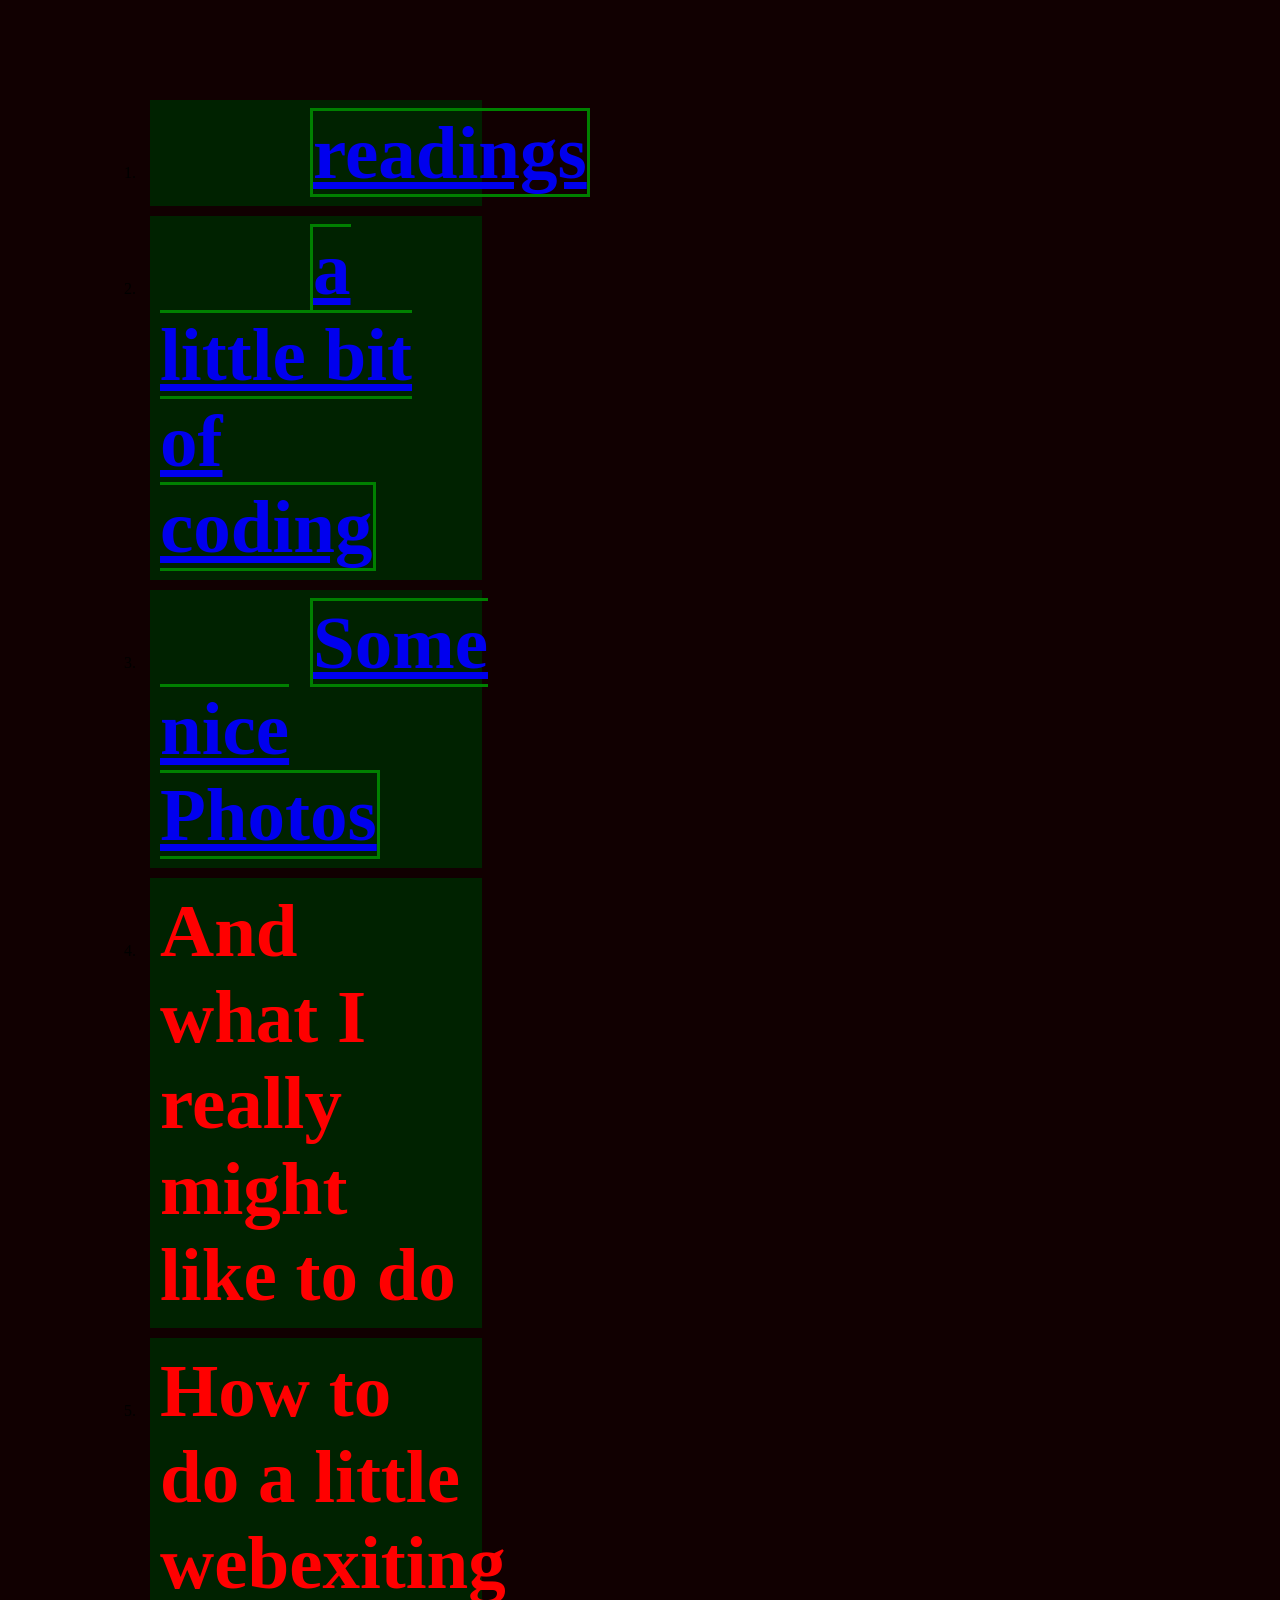
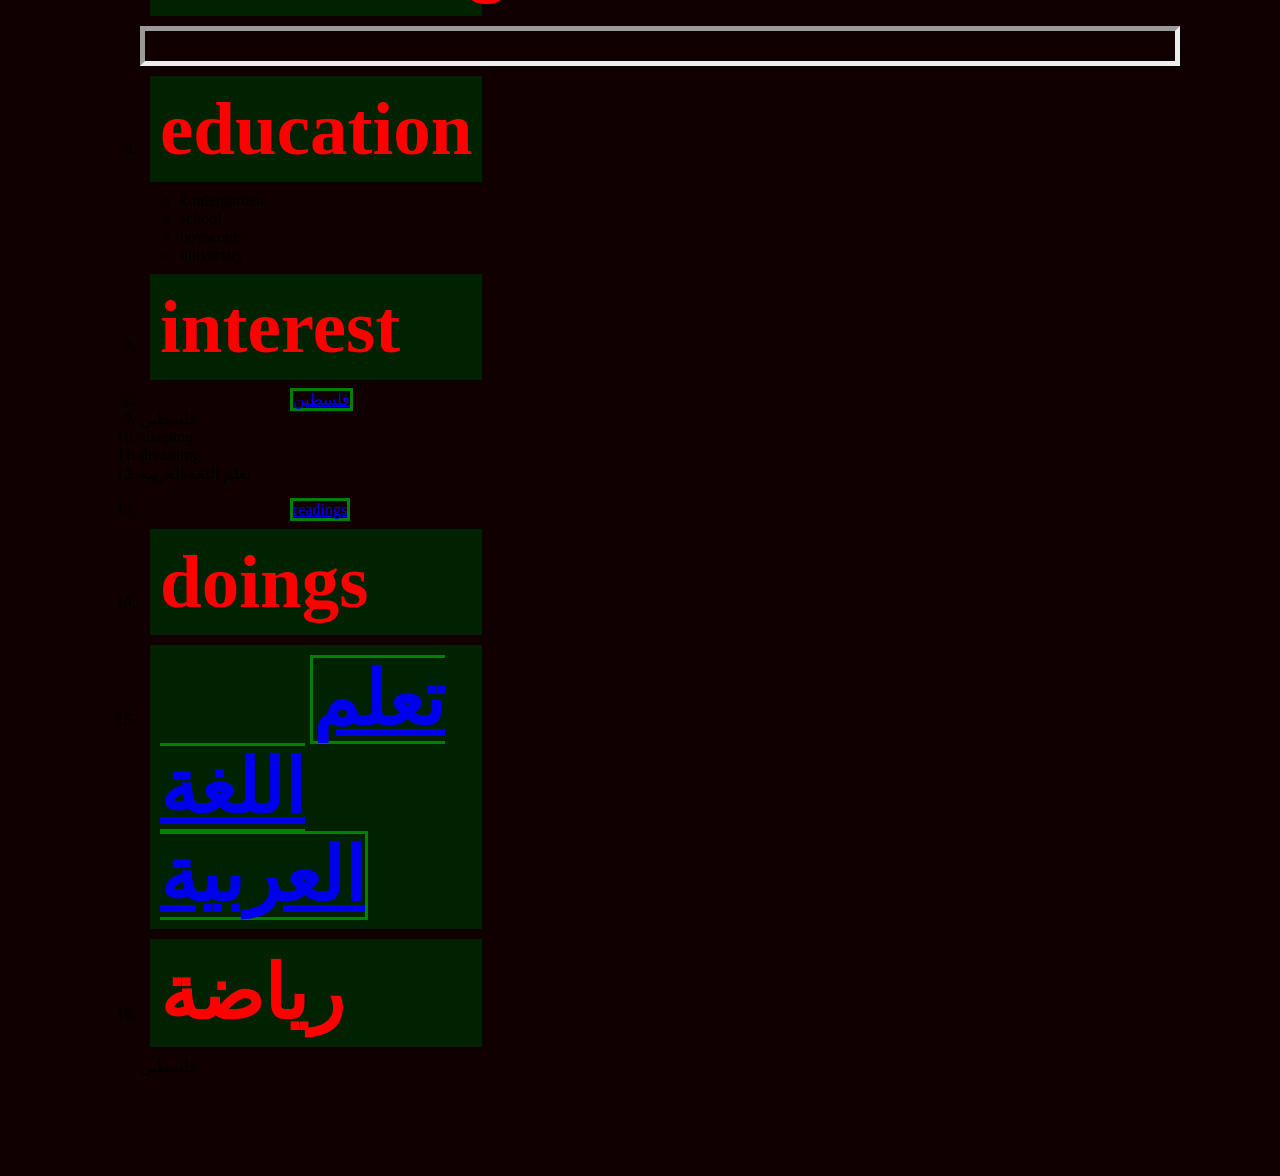
<file: index.html>
<!DOCTYPE html>
<html lang="en" dir="ltr">

<head>
  <meta charset="utf-8">
  <title>💛Clemens personal site </title>
  <link rel="stylesheet" href="css/styles.css">
</head>

<body>
  <ol>
    <li> <h1>


  <a href="C:\Users\CK\ZA\000cc ZFBcc zu 000cc lesen ZFBvv\Angela Wu  ZFBcc 2020cc\Web Developement\HTML Personal Site\12 readings.html"> readings</a>
</h1>
    </li>
    <li> <h1>

      <a href="C:\Users\CK\ZA\000cc ZFBcc zu 000cc lesen ZFBvv\Angela Wu  ZFBcc 2020cc\Web Developement\HTML Personal Site\12 readings.html"> a little bit of coding</a></li>
</h1>
    <li><h1> <a href="C:\Users\CK\ZA\000cc ZFBcc zu 000cc lesen ZFBvv\Angela Wu  ZFBcc 2020cc\Web Developement\HTML Personal Site\03 photos.html"> Some nice Photos</a></h1></li>

    <li>
      <h1>And what I really might like to do</h1>
    </li>


    <li>
      <h1>How to do a little webexiting</h1>
    </li>


    <hr>

    <li>
      <h1>education</h1>
    </li>
    <ul>
      <li>kindergarden</li>
      <li> school</li>
      <li>boyscouts</li>
      <li>university</li>
    </ul>
    <li>
      <h1>interest</h1>
    </li>

    <li><a href="https://ar.wikipedia.org/wiki/)">فلسطين</a></li>
    <li>فلسطين</li>
    <li>sleeping</li>
    <li>dreaming</li>
    <li> تعلم اللغة العربية
    </li>
    ...

    <li>
      </h1>
      <a href="C:\Users\CK\ZA\000cc ZFBcc zu 000cc lesen ZFBvv\Angela Wu  ZFBcc 2020cc\Web Developement\HTML Personal Site\12 readings.html"> readings</a>
    </li>

    <li>
      <h1>doings</h1>
    </li>

    <li>
      <h1>
        <a href="C:\Users\CK\ZA\000cc ZFBcc zu 000cc lesen ZFBvv\Angela Wu  ZFBcc 2020cc\Web Developement\HTML Personal Site\14 Learning Arabic.html"> تعلم اللغة العربية</a>
      </h1>
    </li>

    <li>
      <h1>رياضة</h1>
    </li>
    فلسطين
  </ol>
</body>


</html>
</file>
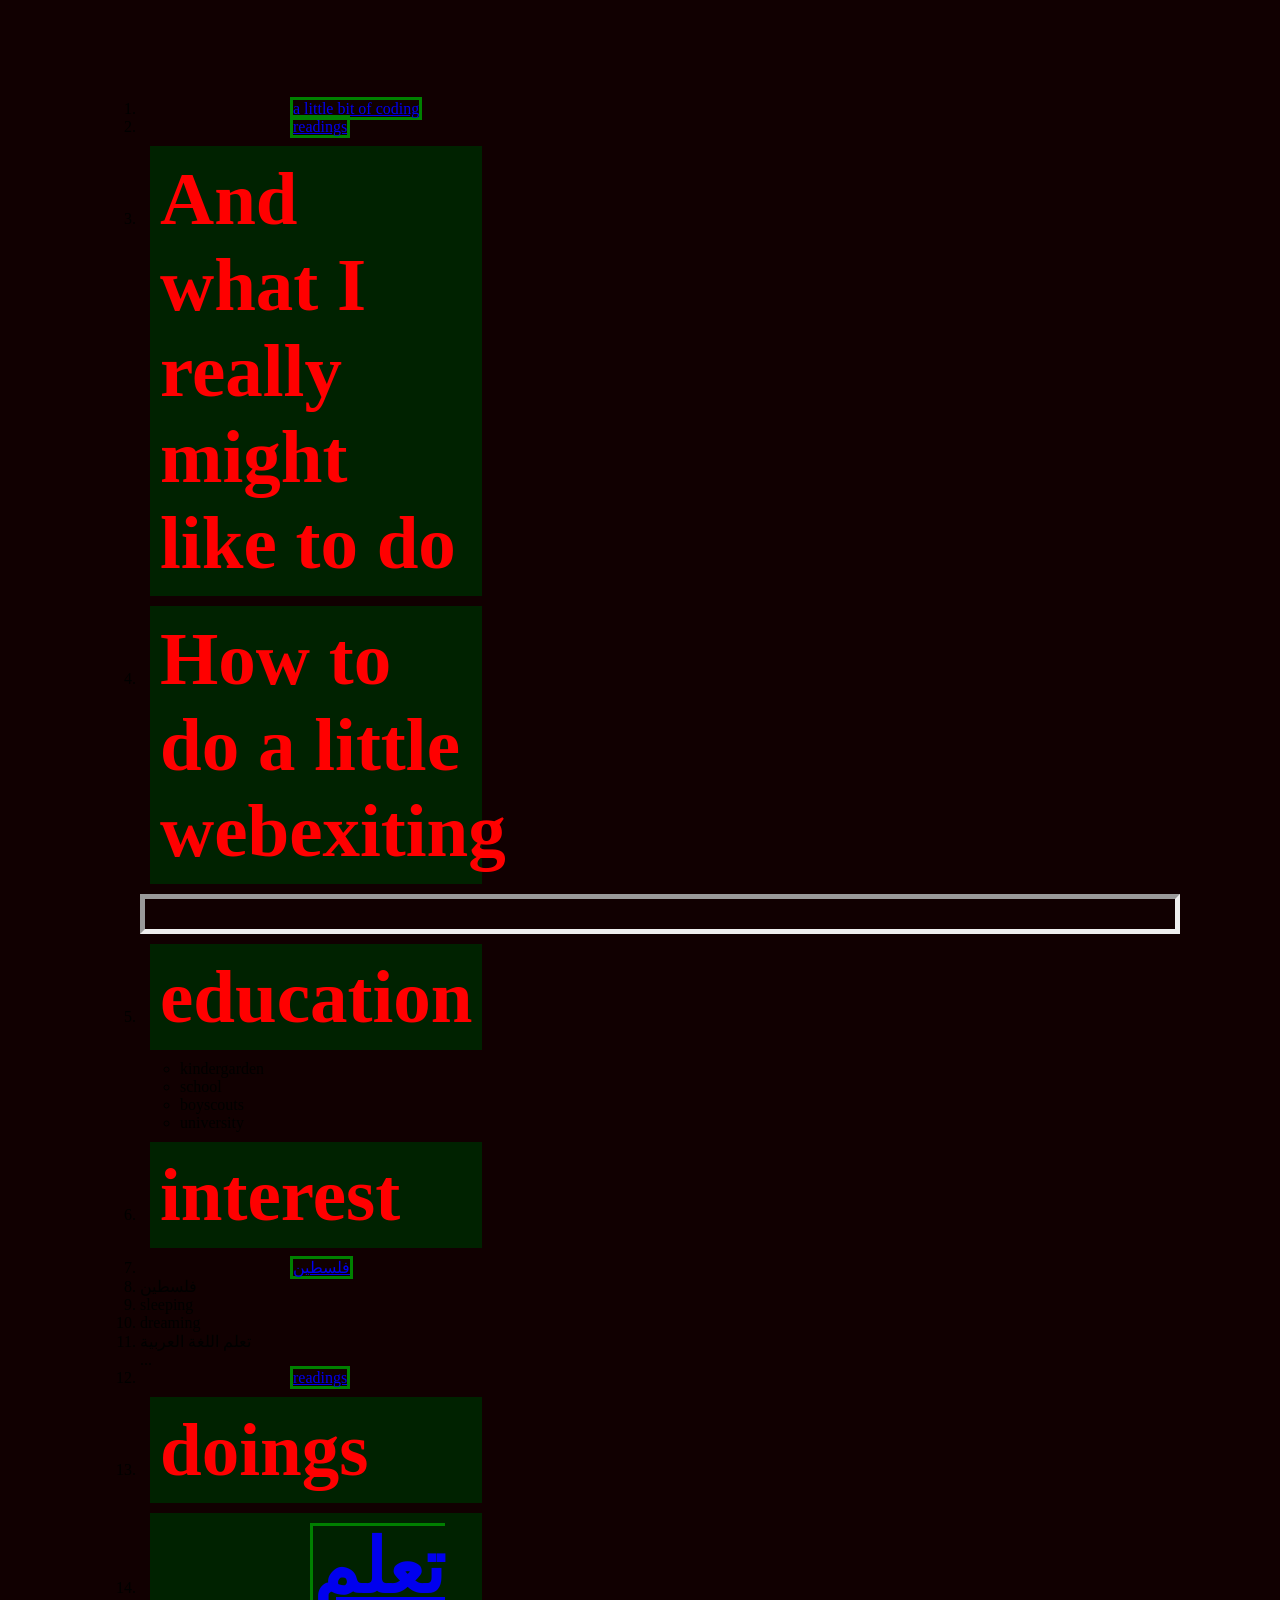
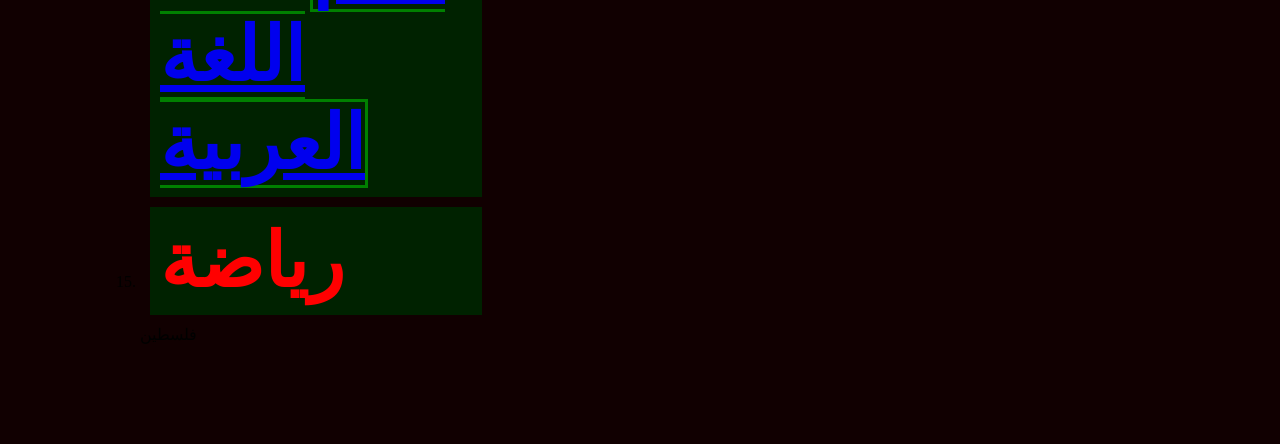
<file: HTML Personal Site/index.html>
<!DOCTYPE html>
<html lang="en" dir="ltr">

<head>
  <meta charset="utf-8">
  <title>💛Clemens personal site </title>
  <link rel="stylesheet" href="css/styles.css">
</head>

<body>
  <ol>
    <li>
        </h1>
    <a href="C:\Users\CK\ZA\000 OPcc\Angela Wu  ZFBcc 2020cc\Web Developement\HTML Personal Site\10Coding.html"> a little bit of coding</a></li>

  <li>  <a href="C:\Users\CK\ZA\000 OPcc\Angela Wu  ZFBcc 2020cc\Web Developement\HTML Personal Site\20 readings.html"> readings</a>
      </li>
    <li>
      <h1>And what I really might like to do</h1>
    </li>


    <li>
      <h1>How to do a little webexiting</h1>
    </li>


    <hr>

    <li>
      <h1>education</h1>
    </li>
    <ul>
      <li>kindergarden</li>
      <li> school</li>
      <li>boyscouts</li>
      <li>university</li>
    </ul>
    <li>
      <h1>interest</h1>
    </li>

    <li><a href="https://ar.wikipedia.org/wiki/)">فلسطين</a></li>
    <li>فلسطين</li>
    <li>sleeping</li>
    <li>dreaming</li>
    <li> تعلم اللغة العربية
</li>
    ...

  <li>
    </h1>
    <a href="C:\Users\CK\ZA\000 OPcc\Angela Wu  ZFBcc 2020cc\Web Developement\HTML Personal Site\readings.html"> readings</a>
  </li>

  <li>
    <h1>doings</h1>
  </li>

  <li>
    <h1>
    <a href="C:\Users\CK\ZA\000 OPcc\Angela Wu  ZFBcc 2020cc\Web Developement\HTML Personal Site\14 Learning Arabic.html"> تعلم اللغة العربية</a></h1>
  </li>

  <li>
    <h1>رياضة</h1>
  </li>
  فلسطين
  </ol>
</body>


</html>
</file>
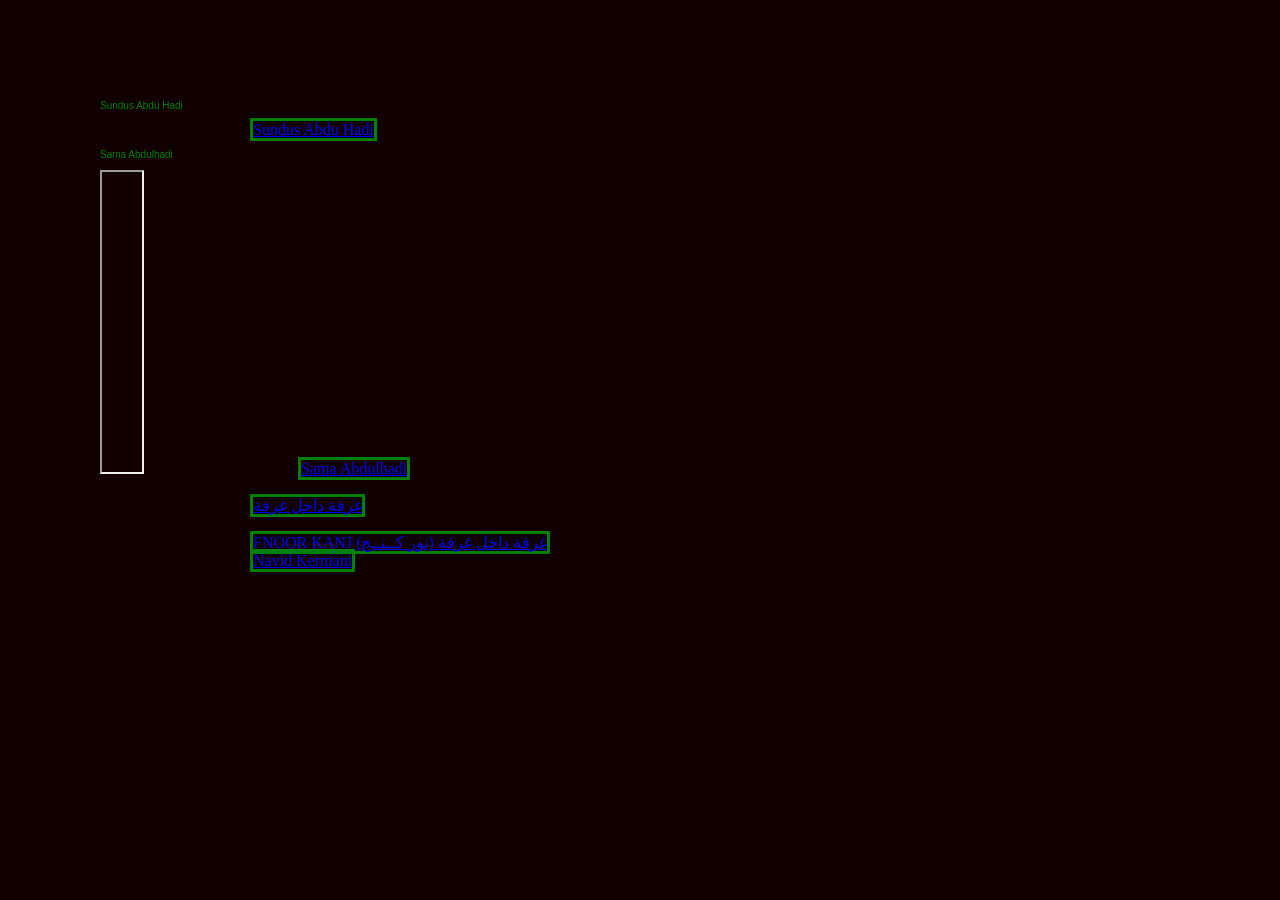
<file: 12 readings.html>
<!DOCTYPE html>
<html lang="en" dir="ltr">
  <link rel="stylesheet" href="css/styles.css">
<head>
  <meta charset="utf-8">
  <title>readings</title>
  <style>
    table,
    th,
    td {
      border: 1px solid black;
      border-collapse: collapse;     }
    th,
    td {
      padding: 5px;    }
  </style>
</head>
  <body>

<p> Sundus Abdu Hadi </p>
<a href="https://www.sundusabdulhadi.com/"     >Sundus Abdu Hadi </a>





<p>Sama Abdulhadi</p>
<iframe width="40" height="300" src="https://www.youtube.com/watch?v=x9VYKrtziSg">Sama Abdulhadi
</iframe>
<a href="https://www.youtube.com/watch?v=x9VYKrtziSg"     >Sama Abdulhadi </a>

<br><br>
  <a href="https://www.lyrikline.org/de/gedichte/15168"> غرفة داخل غرفة</a>
<br><br>

<a href="C:\Users\CK\ZA\000 OPcc\Angela Wu  ZFBcc 2020cc\Web Developement\HTML Personal Site\1210 Noor Kanj.html"     >FNOOR KANJ (نور كــنــج)      غرفة داخل غرفة </a>
<br>

<a href="C:\Users\CK\ZA\000 OPcc\Angela Wu  ZFBcc 2020cc\Web Developement\HTML Personal Site\1220 Navid Kermani.html"     >Navid Kermani </a>

  </body>


</html>
</file>
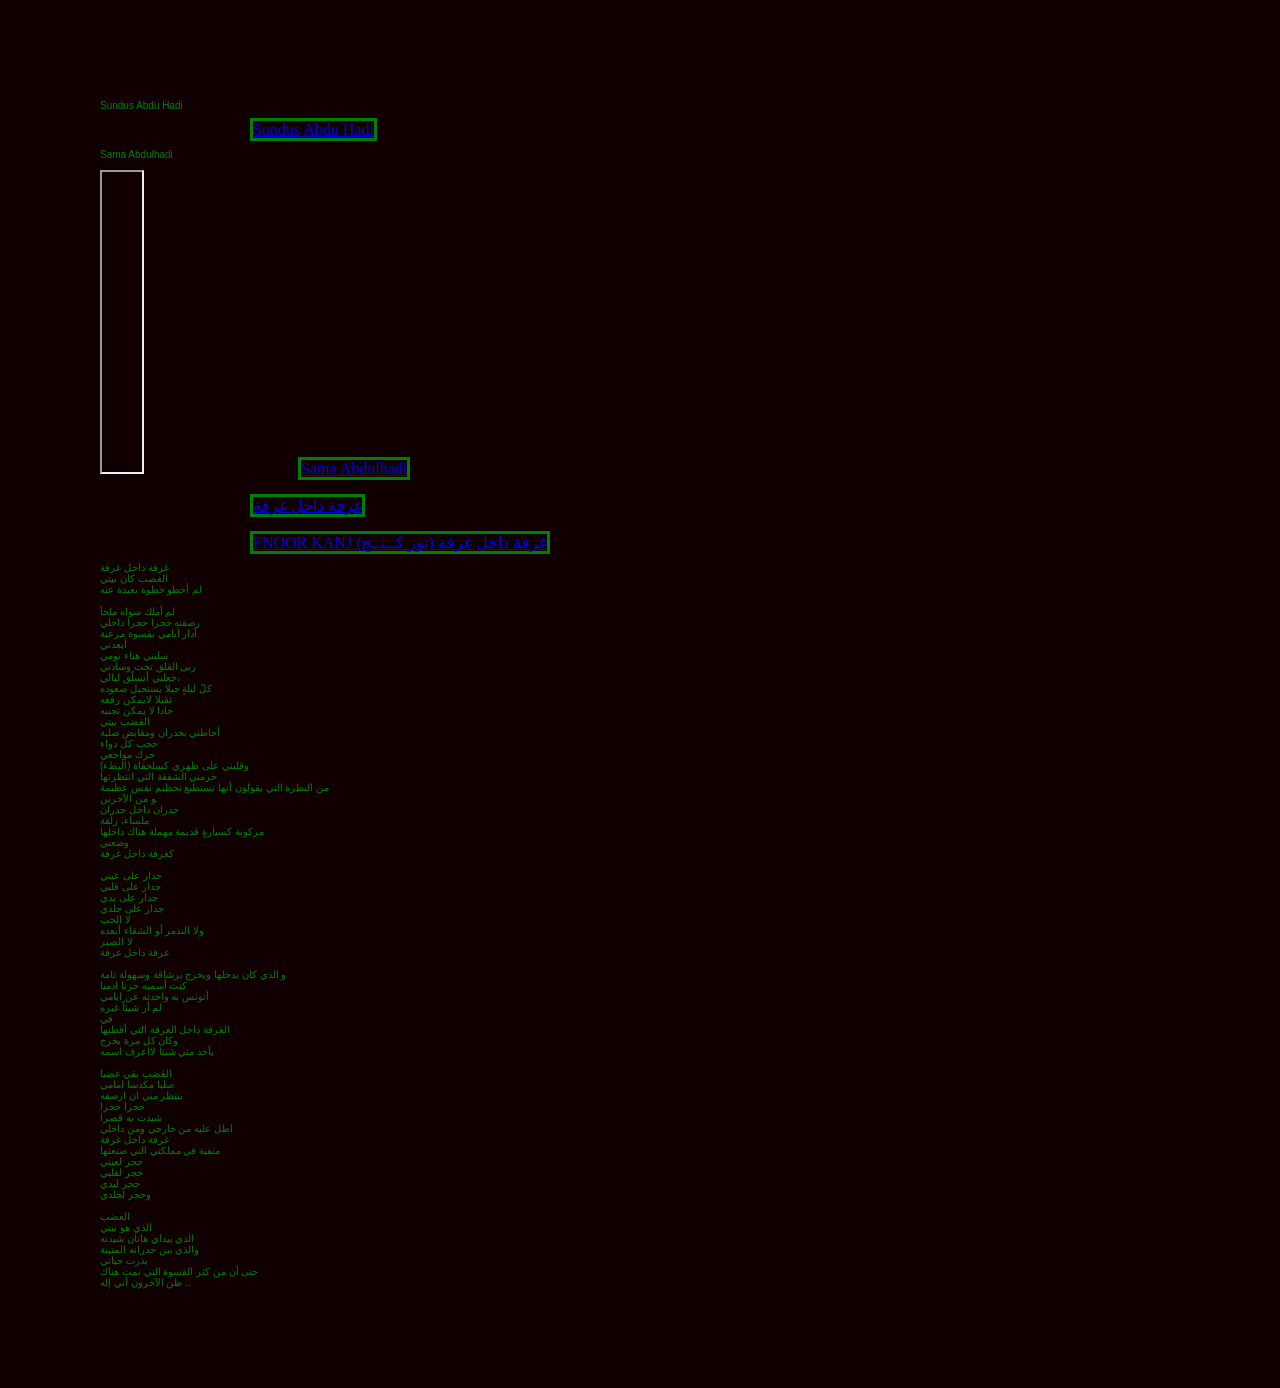
<file: 1210 Noor Kanj.html>
<!DOCTYPE html>
<html lang="en" dir="ltr">
  <link rel="stylesheet" href="css/styles.css">
<head>
  <meta charset="utf-8">
  <title>NOOR KANJ </title>
  <style>
    table,
    th,
    td {
      border: 1px solid black;
      border-collapse: collapse;     }
    th,
    td {
      padding: 5px;    }
  </style>
</head>
  <body style="background-color #e6ffff;">

<p> Sundus Abdu Hadi </p>
<a href="https://www.sundusabdulhadi.com/"     >Sundus Abdu Hadi </a>





<p>Sama Abdulhadi</p>
<iframe width="40" height="300" src="https://www.youtube.com/watch?v=x9VYKrtziSg">Sama Abdulhadi
</iframe>
<a href="https://www.youtube.com/watch?v=x9VYKrtziSg"     >Sama Abdulhadi </a>





<br><br>
  <a href="https://www.lyrikline.org/de/gedichte/15168"> غرفة داخل غرفة</a>
<br><br>

<a href="C:\Users\CK\Desktop\Angela Wu  ZFBcc 2020cc\Web Developement\HTML Personal Site/NOOR KANJ (نور كــنــج)      غرفة داخل غرفة.docx" type="application/msword"     >FNOOR KANJ (نور كــنــج)      غرفة داخل غرفة </a>


<p style="background-color #e6ffff;">

غرفة داخل غرفة<br>
الغضب كان بيتي<br>

لم أخطو خطوة بعيدة عنه<br><br>

لم أملك سواه ملجأ<br>

رصفته حجرا حجرا داخلي<br>

أدار أيامي بقسوة مرعبة<br>

أبعدني<br>

سلبني هناء نومي<br>

ربى القلق تحت وسادتي<br>

جعلني أتسلّق ليالي،<br>

كلّ ليلةٍ جبلا يستحيل صعوده<br>

ثقيلا لايمكن رفعه<br>

حادا لا يمكن تجنبه<br>

الغضب بيتي<br>

أحاطني بجدران ومقابض صلبة<br>

حجب كل دواء<br>

حرك مواجعي<br>

وقلبني على ظهري كسلحفاة (البطء)<br>

حرمني الشفقة التي انتظرتها<br>

من النظرة التي يقولون أنها تستطيع تحطيم نفس عظيمة<br>

و من الآخرين.<br>



جدران داخل جدران<br>

ملساء، زلقة<br>

مركونة كسيارةٍ قديمة مهملة هناك داخلها<br>

وضعني<br>

كغرفة داخل غرفة<br><br>



جدار على عيني<br>

جدار على قلبي<br>

جدار على يدي<br>

جدار على جلدي<br>

لا الحب<br>

ولا التذمر أو الشقاء أبعده<br>

لا الصبر<br>

غرفة داخل غرفة<br><br>



و الذي كان يدخلها ويخرج برشاقة وسهولة تامة<br>

كنت أسميه حزنا ادميا<br>

أتونس به واحدثه عن ايامي<br>

لم أر شيئاً غيره<br>

في<br>

الغرفة داخل الغرفة التي أقطنها<br>

وكان كل مرة  يخرج<br>

يأخذ مني شيئا لااعرف اسمه<br><br>



الغضب بقي غضبا<br>

صلبا مكدسا امامي<br>

ينتظر مني ان ارصفه<br>

حجرا حجرا<br>

شيدت به قصرا<br>

اطل عليه من خارجي ومن داخلي<br>

غرفة داخل غرفة<br>

منفية في مملكتي التي صنعتها<br>

حجر لعيني<br>

حجر لقلبي<br>

حجر ليدي<br>

وحجر لجلدي<br><br>



الغضب<br>

  الذي هو بيتي<br>

الذي بيداي هاتان شيدته<br>

والذي بين جدرانه المتينة<br>

بذرت حياتي<br>

حتى أن من كثر القسوة التي نمت هناك<br>

ظن الآخرون أني إله ..<br>

<p>


  </body>


</html>
</file>
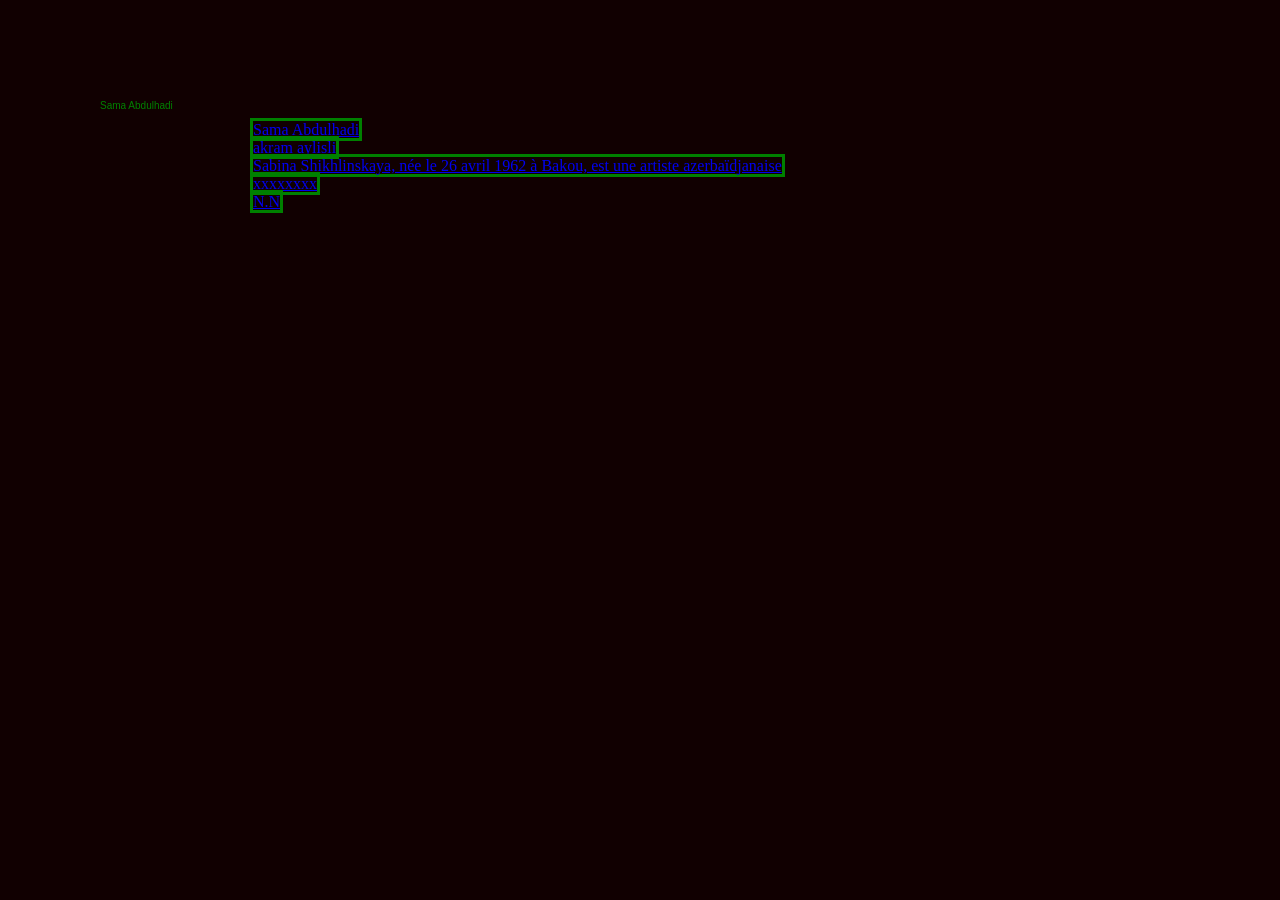
<file: 1220 Navid Kermani.html>
<!DOCTYPE html>
<html lang="en" dir="ltr">
  <link rel="stylesheet" href="css/styles.css">
<head>
  <meta charset="utf-8">
  <title>Kermani </title>
  <style>
    table,
    th,
    td {
      border: 1px solid black;
      border-collapse: collapse;     }
    th,
    td {
      padding: 5px;    }
  </style>
</head>
  <body>


<p>Sama Abdulhadi</p>

<a href="https://www.youtube.com/watch?v=x9VYKrtziSg"     >Sama Abdulhadi </a>
<br>
<a href="https://www.google.com/search?q=akram+aylisli"     > akram aylisli </a>
<br>
<a href="https://en.wikipedia.org/wiki/Sabina_Shikhlinskaya">Sabina Shikhlinskaya, née le 26 avril 1962 à Bakou, est une artiste azerbaïdjanaise </a>
<br>


<a href="https://www.youtube.com/watch?v=x9VYKrtziSg"     >xxxxxxxx </a>
<br>

<a href="https://www.youtube.com/watch?v=x9VYKrtziSg">N.N </a>
  </body>


</html>
</file>
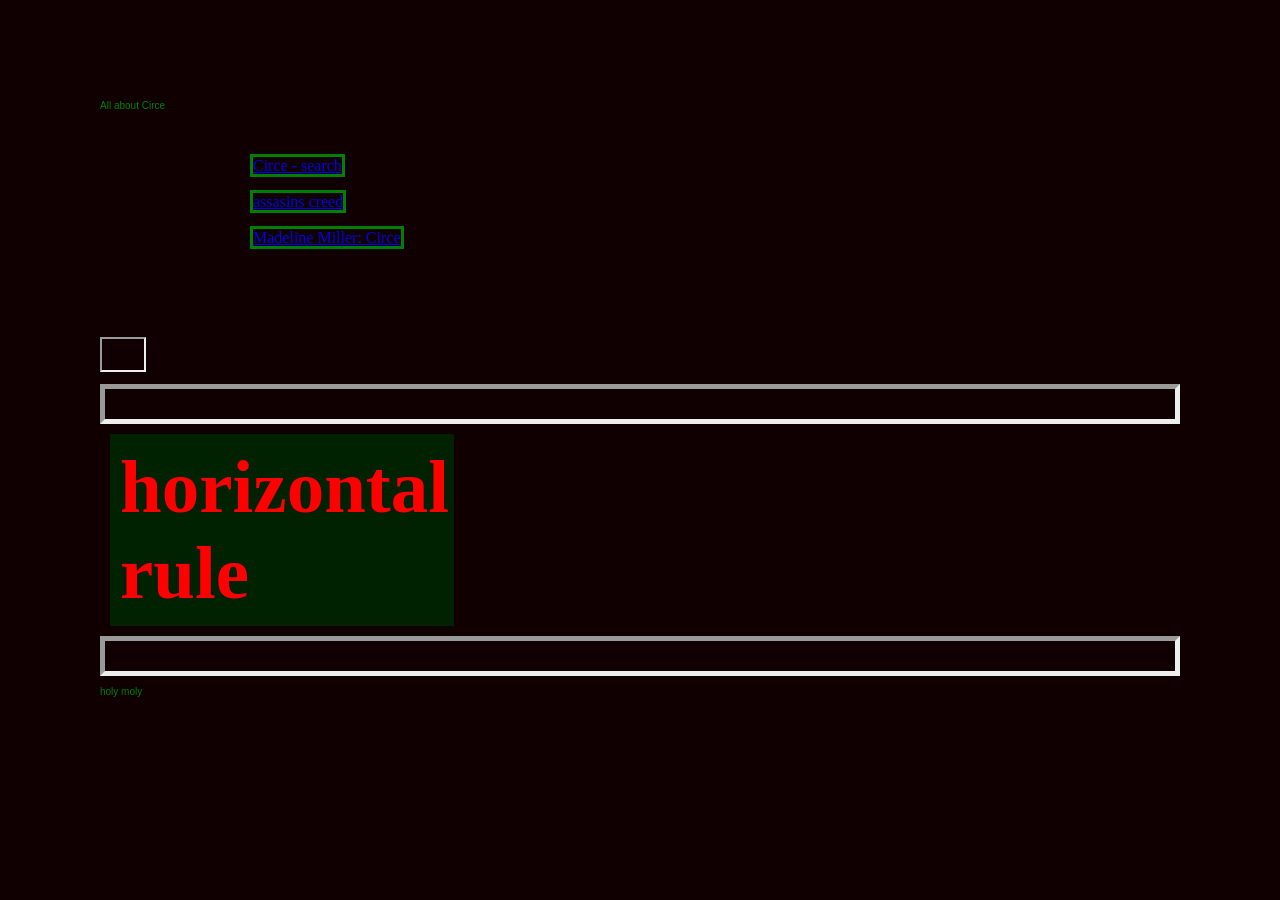
<file: 1230 circe.html>
<!DOCTYPE html>
<html lang="en" dir="ltr">
  <link rel="stylesheet" href="css/styles.css">
<head>
  <meta charset="utf-8">
  <title>circe </title>
</head>

<p> All about Circe</p>
<br><br>



  <a href="https://www.google.com/search?q=circe&oq=circe&aqs=chrome..69i57j46i433j0l2j0i131i433j0j0i131i433j0j0i10i395l2.3841j1j15&sourceid=chrome&ie=UTF-8">Circe - search</a>
<br><br>

<a href="https://assassinscreed.fandom.com/wiki/circe"> assasins creed</a>

<br><br>


<a href="https://www.youtube.com/watch?v=nGAbXvhzSII"> Madeline Miller: Circe</a>

<br><br><br><br><br><br>

<iframe width="42" height="31"
src="https://www.youtube.com/watch?v=nGAbXvhzSII">
</iframe>

<hr>
<h1>horizontal rule</h1>
<hr>

<p>holy moly</p>


  </body>


</html>
</file>
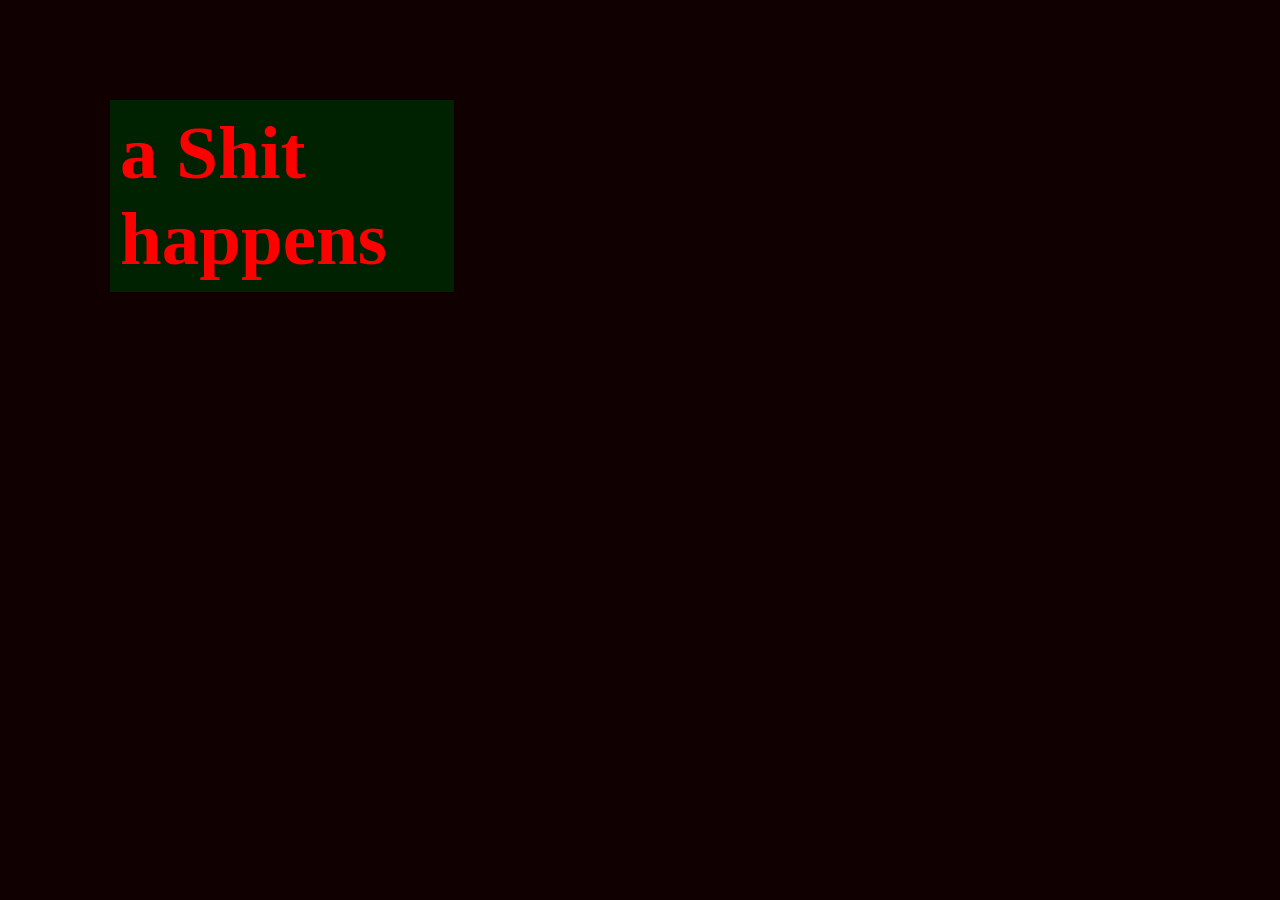
<file: 14 Learning Arabic.html>
<!DOCTYPE html>
<html lang="en" dir="ltr">

<head>
  <meta charset="utf-8">
  <title>💛Clemens personal site </title>
  <link rel="stylesheet" href="css/styles.css">
</head>

<body>
  <h1>a Shit happens </h1>


</body>


</html>
</file>
<file: css/styles.css>
<html><head><meta charset="utf-8"><title>💛Clemens personal site </title>
</head>


h3 {
  margin-left: 150px;
}


a {
font-size: 200;
margin: 150px;
border: solid green 3px;
}




img{
border: solid grey 3px;
margin: 50px;
width:50%;
padding: 10px;
}

h1 {
  color:red;
  font-size: 75px;
  margin:10px;
  background-color: #002200;
  width: 30%;
  padding: 10px
}

h2 {

}


body {
  background-color: #110001;
margin:100px;
}
p {
  font-family: arial;
  color: green;
  font-size: 10px;
}

hr {
  height: 30px;
  border-width: 5px;
  color: green;
}



</html>
</file>
<file: HTML Personal Site/css/styles.css>
<html><head><meta charset="utf-8"><title>💛Clemens personal site </title>
</head>


h3 {
  margin-left: 150px;
}


a {
font-size: 200;
margin: 150px;
border: solid green 3px;
}




img{
border: solid grey 3px;
margin: 50px;
width:50%;
padding: 10px;
}

h1 {
  color:red;
  font-size: 75px;
  margin:10px;
  background-color: #002200;
  width: 30%;
  padding: 10px
}

h2 {

}


body {
  background-color: #110001;
margin:100px;
}
p {
  font-family: arial;
  color: green;
  font-size: 10px;
}

hr {
  height: 30px;
  border-width: 5px;
  color: green;
}



</html>
</file>
